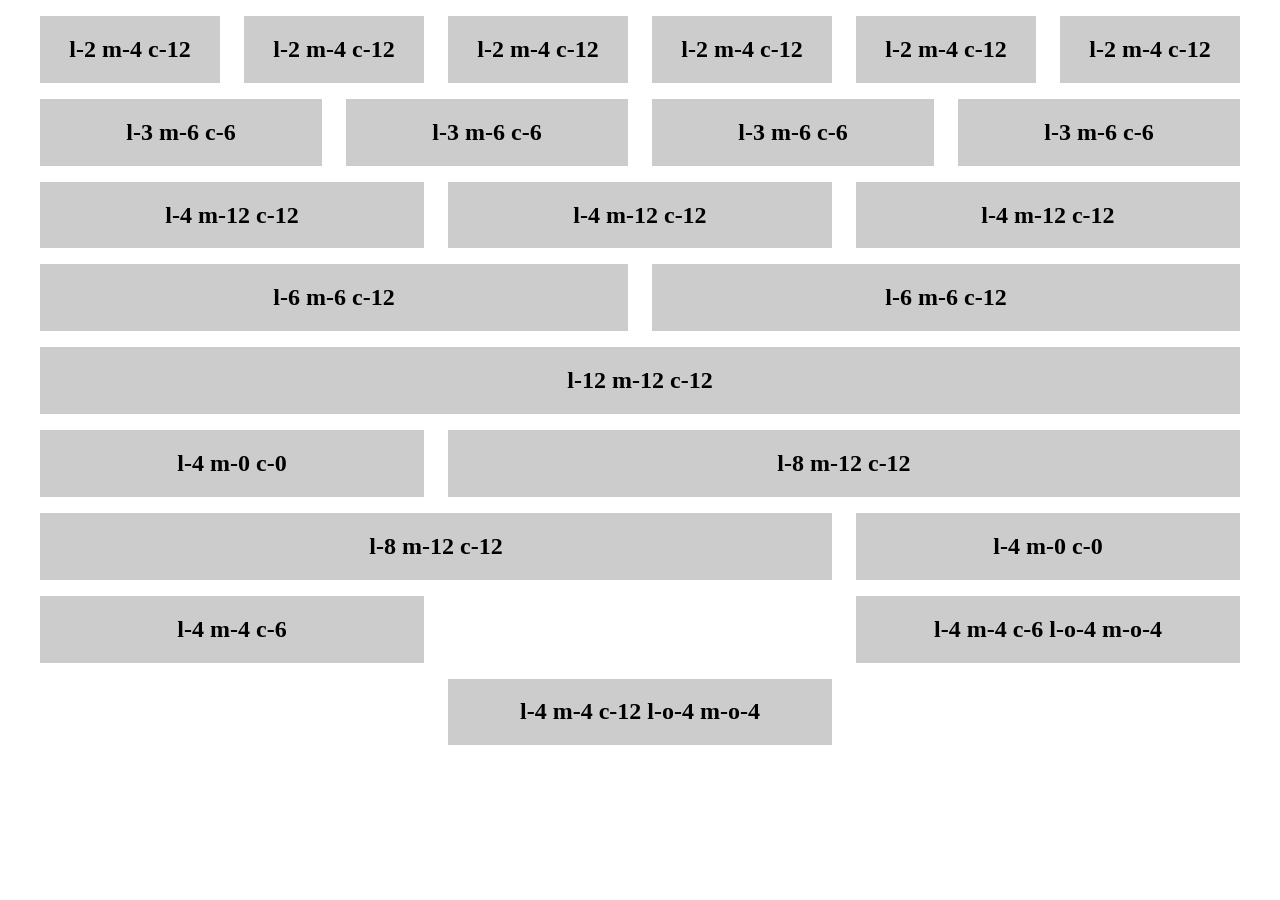
<file: grid/grid_system.html>
<!DOCTYPE html>
<html lang="en">
  <head>
    <meta charset="UTF-8">
    <meta name="viewport" content="width=device-width, initial-scale=1.0">
    <meta http-equiv="X-UA-Compatible" content="ie=edge">
    <link rel="stylesheet" href="./grid.css">
    <title>Document</title>
    <style>
      * {
        box-sizing: border-box;
      }
      .col {
        text-align: center;
        background-color: #ccc;
        background-clip: content-box;
        margin-top: 8px;
        margin-bottom: 8px;
      }
    </style>
  </head>

  <body>
    <div class="grid wide">
      <div class="row">
        <div class="col l-2 m-4 c-12">
          <h2>l-2 m-4 c-12</h2>
        </div>
        <div class="col l-2 m-4 c-12">
          <h2>l-2 m-4 c-12</h2>
        </div>
        <div class="col l-2 m-4 c-12">
          <h2>l-2 m-4 c-12</h2>
        </div>
        <div class="col l-2 m-4 c-12">
          <h2>l-2 m-4 c-12</h2>
        </div>
        <div class="col l-2 m-4 c-12">
          <h2>l-2 m-4 c-12</h2>
        </div>
        <div class="col l-2 m-4 c-12">
          <h2>l-2 m-4 c-12</h2>
        </div>
      </div>
      
      <div class="row">
        <div class="col l-3 m-6 c-6">
          <h2>l-3 m-6 c-6</h2>
        </div>
        <div class="col l-3 m-6 c-6">
          <h2>l-3 m-6 c-6</h2>
        </div>
        <div class="col l-3 m-6 c-6">
          <h2>l-3 m-6 c-6</h2>
        </div>
        <div class="col l-3 m-6 c-6">
          <h2>l-3 m-6 c-6</h2>
        </div>
      </div>
      
      <div class="row">
        <div class="col l-4 m-12 c-12">
          <h2>l-4 m-12 c-12</h2>
        </div>
        <div class="col l-4 m-12 c-12">
          <h2>l-4 m-12 c-12</h2>
        </div>
        <div class="col l-4 m-12 c-12">
          <h2>l-4 m-12 c-12</h2>
        </div>
      </div>
      
      <div class="row">
        <div class="col l-6 m-6 c-12">
          <h2>l-6 m-6 c-12</h2>
        </div>
        <div class="col l-6 m-6 c-12">
          <h2>l-6 m-6 c-12</h2>
        </div>
      </div>
      
      <div class="row">
        <div class="col l-12 m-12 c-12">
          <h2>l-12 m-12 c-12</h2>
        </div>
      </div>
      
      <div class="row">
        <div class="col l-4 m-0 c-0">
          <h2>l-4 m-0 c-0</h2>
        </div>
        <div class="col l-8 m-12 c-12">
          <h2>l-8 m-12 c-12</h2>
        </div>
      </div>
      
      <div class="row">
        <div class="col l-8 m-12 c-12">
          <h2>l-8 m-12 c-12</h2>
        </div>
        <div class="col l-4 m-0 c-0">
          <h2>l-4 m-0 c-0</h2>
        </div>
      </div>
      
      <div class="row">
        <div class="col l-4 m-4 c-6">
          <h2>l-4 m-4 c-6</h2>
        </div>
        <div class="col l-4 m-4 c-6 l-o-4 m-o-4">
          <h2>l-4 m-4 c-6 l-o-4 m-o-4</h2>
        </div>
      </div>
      
      <div class="row">
        <div class="col l-4 m-4 c-12 l-o-4 m-o-4">
          <h2>l-4 m-4 c-12 l-o-4 m-o-4</h2>
        </div>
      </div>
    </div>
  </body>
</html>
</file>
<file: grid/grid.css>
/* 
- c-*: nghĩa là column, prefix class này có tác dụng trên mobile. * từ 0 tới 12. Trong đó 0 được sử dụng để ẩn column, 1 - 12 tương ứng với độ rộng chúng ta muốn sử dụng cho column (trên cơ sở 12 columns trong Grid system)
- m-*: nghĩa là medium, prefix class này có tác dụng trên Tablet.
- l-*: nghĩa là large, prefix class này có tác dụng trên PC.
- 0: offset
*/

.grid {
    width: 100%;
    display: block;
    padding: 0;
}

.grid.wide {
    max-width: 1200px; /* nếu màn hình nhỏ hơn 1200px thì nó sẽ chiếm 100% của grid */
    margin: 0 auto;
}

.row {
    display: flex;
    flex-wrap: wrap;
    margin-left: -4px;
    margin-right: -4px;
}

.row.no-gutters {
    margin-left: 0;
    margin-right: 0;
}

.col {
    padding-left: 4px;
    padding-right: 4px;
}

.row.no-gutters .col {
    padding-left: 0;
    padding-right: 0;
}

.c-0 {
    display: none;
}

.c-1 {
    flex: 0 0 8.33333%;
    max-width: 8.33333%;
}

.c-2 {
    flex: 0 0 16.66667%;
    max-width: 16.66667%;
}

.c-3 {
    flex: 0 0 25%;
    max-width: 25%;
}

.c-4 {
    flex: 0 0 33.33333%;
    max-width: 33.33333%;
}

.c-5 {
    flex: 0 0 41.66667%;
    max-width: 41.66667%;
}

.c-6 {
    flex: 0 0 50%;
    max-width: 50%;
}

.c-7 {
    flex: 0 0 58.33333%;
    max-width: 58.33333%;
}

.c-8 {
    flex: 0 0 66.66667%;
    max-width: 66.66667%;
}

.c-9 {
    flex: 0 0 75%;
    max-width: 75%;
}

.c-10 {
    flex: 0 0 83.33333%;
    max-width: 83.33333%;
}

.c-11 {
    flex: 0 0 91.66667%;
    max-width: 91.66667%;
}

.c-12 {
    flex: 0 0 100%;
    max-width: 100%;
}

.c-o-1 {
    margin-left: 8.33333%;
}

.c-o-2 {
    margin-left: 16.66667%;
}

.c-o-3 {
    margin-left: 25%;
}

.c-o-4 {
    margin-left: 33.33333%;
}

.c-o-5 {
    margin-left: 41.66667%;
}

.c-o-6 {
    margin-left: 50%;
}

.c-o-7 {
    margin-left: 58.33333%;
}

.c-o-8 {
    margin-left: 66.66667%;
}

.c-o-9 {
    margin-left: 75%;
}

.c-o-10 {
    margin-left: 83.33333%;
}

.c-o-11 {
    margin-left: 91.66667%;
}

/* >= Tablet */
@media (min-width: 740px) {
    .row {
        margin-left: -8px;
        margin-right: -8px;
    }

    .col {
        padding-left: 8px;
        padding-right: 8px;
    }

    .m-0 {
        display: none;
    }

    .m-1,
    .m-2,
    .m-3,
    .m-4,
    .m-5,
    .m-6,
    .m-7,
    .m-8,
    .m-9,
    .m-10,
    .m-11,
    .m-12 {
        display: block;
    }

    .m-1 {
        flex: 0 0 8.33333%;
        max-width: 8.33333%;
    }

    .m-2 {
        flex: 0 0 16.66667%;
        max-width: 16.66667%;
    }

    .m-3 {
        flex: 0 0 25%;
        max-width: 25%;
    }

    .m-4 {
        flex: 0 0 33.33333%;
        max-width: 33.33333%;
    }

    .m-5 {
        flex: 0 0 41.66667%;
        max-width: 41.66667%;
    }

    .m-6 {
        flex: 0 0 50%;
        max-width: 50%;
    }

    .m-7 {
        flex: 0 0 58.33333%;
        max-width: 58.33333%;
    }

    .m-8 {
        flex: 0 0 66.66667%;
        max-width: 66.66667%;
    }

    .m-9 {
        flex: 0 0 75%;
        max-width: 75%;
    }

    .m-10 {
        flex: 0 0 83.33333%;
        max-width: 83.33333%;
    }

    .m-11 {
        flex: 0 0 91.66667%;
        max-width: 91.66667%;
    }

    .m-12 {
        flex: 0 0 100%;
        max-width: 100%;
    }

    .m-o-1 {
        margin-left: 8.33333%;
    }

    .m-o-2 {
        margin-left: 16.66667%;
    }

    .m-o-3 {
        margin-left: 25%;
    }

    .m-o-4 {
        margin-left: 33.33333%;
    }

    .m-o-5 {
        margin-left: 41.66667%;
    }

    .m-o-6 {
        margin-left: 50%;
    }

    .m-o-7 {
        margin-left: 58.33333%;
    }

    .m-o-8 {
        margin-left: 66.66667%;
    }

    .m-o-9 {
        margin-left: 75%;
    }

    .m-o-10 {
        margin-left: 83.33333%;
    }

    .m-o-11 {
        margin-left: 91.66667%;
    }
}

/* PC medium resolution > */
@media (min-width: 1113px) {
    .row {
        margin-left: -12px;
        margin-right: -12px;
    }

    .row.sm-gutter { /* small */
        margin-left: -5px;
        margin-right: -5px;
    }

    .col {
        padding-left: 12px;
        padding-right: 12px;
    }

    .row.sm-gutter .col {
        padding-left: 5px;
        padding-right: 5px;
    }

    .l-0 {
        display: none;
    }

    .l-1,
    .l-2,
    .l-2-4,
    .l-3,
    .l-4,
    .l-5,
    .l-6,
    .l-7,
    .l-8,
    .l-9,
    .l-10,
    .l-11,
    .l-12 {
        display: block;
    }

    .l-1 {
        flex: 0 0 8.33333%;
        max-width: 8.33333%;
    }

    .l-2 {
        flex: 0 0 16.66667%;
        max-width: 16.66667%;
    }

    .l-2-4 { /* chiếm 2.4 cột */
        flex: 0 0 20%;
        max-width: 20%;
    }

    .l-3 {
        flex: 0 0 25%;
        max-width: 25%;
    }

    .l-4 {
        flex: 0 0 33.33333%;
        max-width: 33.33333%;
    }

    .l-5 {
        flex: 0 0 41.66667%;
        max-width: 41.66667%;
    }

    .l-6 {
        flex: 0 0 50%;
        max-width: 50%;
    }

    .l-7 {
        flex: 0 0 58.33333%;
        max-width: 58.33333%;
    }

    .l-8 {
        flex: 0 0 66.66667%;
        max-width: 66.66667%;
    }

    .l-9 {
        flex: 0 0 75%;
        max-width: 75%;
    }

    .l-10 {
        flex: 0 0 83.33333%;
        max-width: 83.33333%;
    }

    .l-11 {
        flex: 0 0 91.66667%;
        max-width: 91.66667%;
    }

    .l-12 {
        flex: 0 0 100%;
        max-width: 100%;
    }

    .l-o-1 {
        margin-left: 8.33333%;
    }

    .l-o-2 {
        margin-left: 16.66667%;
    }

    .l-o-3 {
        margin-left: 25%;
    }

    .l-o-4 {
        margin-left: 33.33333%;
    }

    .l-o-5 {
        margin-left: 41.66667%;
    }

    .l-o-6 {
        margin-left: 50%;
    }

    .l-o-7 {
        margin-left: 58.33333%;
    }

    .l-o-8 {
        margin-left: 66.66667%;
    }

    .l-o-9 {
        margin-left: 75%;
    }

    .l-o-10 {
        margin-left: 83.33333%;
    }

    .l-o-11 {
        margin-left: 91.66667%;
    }
}

/* Tablet - PC low resolution */
@media (min-width: 740px) and (max-width: 1023px) {
    .wide {
        width: 644px;
    }
}

/* > PC low resolution */
@media (min-width: 1024px) and (max-width: 1239px) {
    .wide {
        width: 984px;
    }

    .wide .row {
        margin-left: -12px;
        margin-right: -12px;
    }

    .wide .row.sm-gutter {
        margin-left: -5px;
        margin-right: -5px;
    }

    .wide .col {
        padding-left: 12px;
        padding-right: 12px;
    }

    .wide .row.sm-gutter .col {
        padding-left: 5px;
        padding-right: 5px;
    }

    .wide .l-0 {
        display: none;
    }

    .wide .l-1,
    .wide .l-2,
    .wide .l-2-4,
    .wide .l-3,
    .wide .l-4,
    .wide .l-5,
    .wide .l-6,
    .wide .l-7,
    .wide .l-8,
    .wide .l-9,
    .wide .l-10,
    .wide .l-11,
    .wide .l-12 {
        display: block;
    }

    .wide .l-1 {
        flex: 0 0 8.33333%;
        max-width: 8.33333%;
    }

    .wide .l-2 {
        flex: 0 0 16.66667%;
        max-width: 16.66667%;
    }

    .wide .l-2-4 { /* chiếm 2.4 cột */
        flex: 0 0 20%;
        max-width: 20%;
    }

    .wide .l-3 {
        flex: 0 0 25%;
        max-width: 25%;
    }

    .wide .l-4 {
        flex: 0 0 33.33333%;
        max-width: 33.33333%;
    }

    .wide .l-5 {
        flex: 0 0 41.66667%;
        max-width: 41.66667%;
    }

    .wide .l-6 {
        flex: 0 0 50%;
        max-width: 50%;
    }

    .wide .l-7 {
        flex: 0 0 58.33333%;
        max-width: 58.33333%;
    }

    .wide .l-8 {
        flex: 0 0 66.66667%;
        max-width: 66.66667%;
    }

    .wide .l-9 {
        flex: 0 0 75%;
        max-width: 75%;
    }

    .wide .l-10 {
        flex: 0 0 83.33333%;
        max-width: 83.33333%;
    }

    .wide .l-11 {
        flex: 0 0 91.66667%;
        max-width: 91.66667%;
    }

    .wide .l-12 {
        flex: 0 0 100%;
        max-width: 100%;
    }

    .wide .l-o-1 {
        margin-left: 8.33333%;
    }

    .wide .l-o-2 {
        margin-left: 16.66667%;
    }

    .wide .l-o-3 {
        margin-left: 25%;
    }

    .wide .l-o-4 {
        margin-left: 33.33333%;
    }

    .wide .l-o-5 {
        margin-left: 41.66667%;
    }

    .wide .l-o-6 {
        margin-left: 50%;
    }

    .wide .l-o-7 {
        margin-left: 58.33333%;
    }

    .wide .l-o-8 {
        margin-left: 66.66667%;
    }

    .wide .l-o-9 {
        margin-left: 75%;
    }

    .wide .l-o-10 {
        margin-left: 83.33333%;
    }

    .wide .l-o-11 {
        margin-left: 91.66667%;
    }
}
</file>
